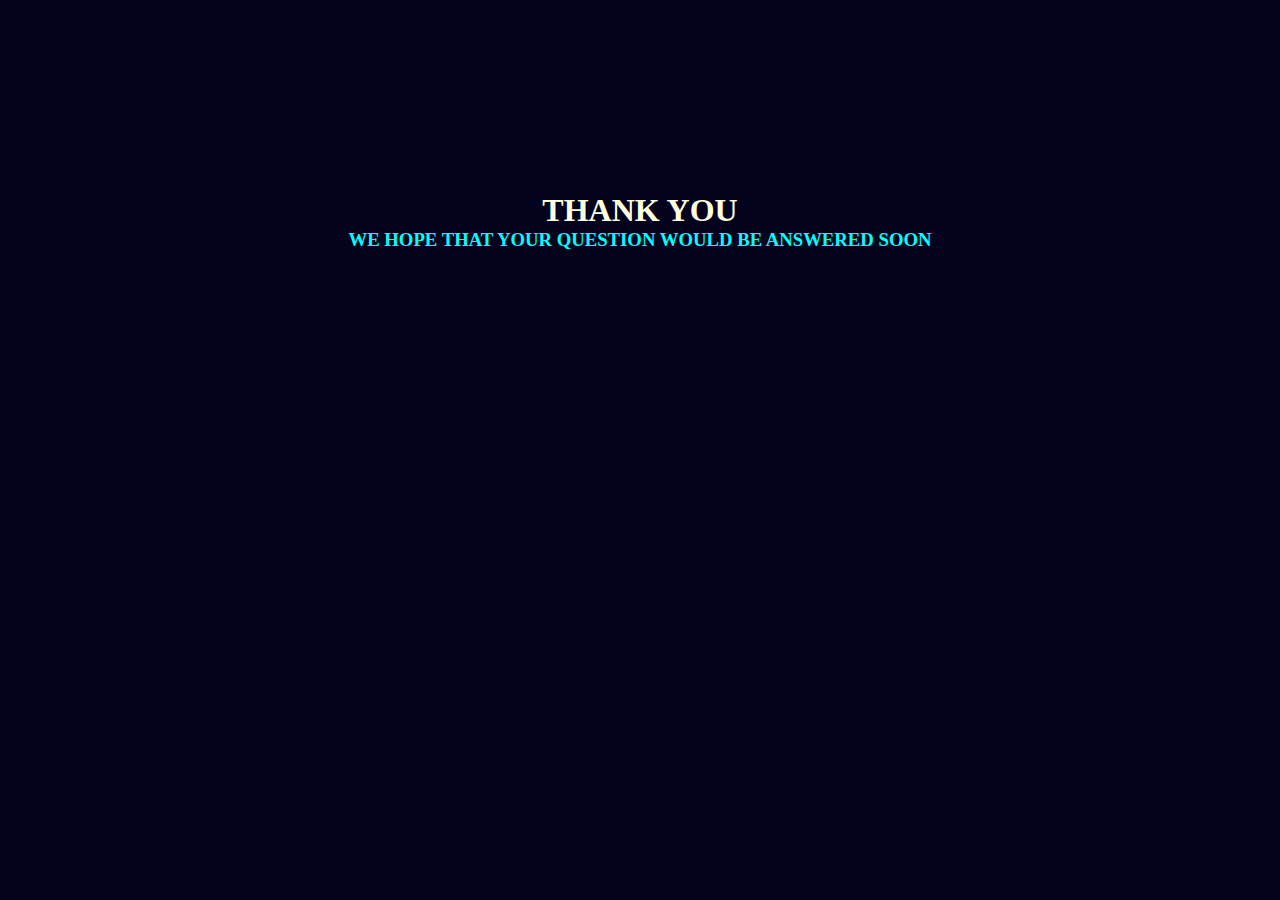
<file: thank.html>
<!DOCTYPE html>
<html lang="en">
<head>
    <meta charset="UTF-8">
    <meta http-equiv="X-UA-Compatible" content="IE=edge">
    <meta name="viewport" content="width=device-width, initial-scale=1.0">
    <title>Document</title>
    <link rel="stylesheet" href="stylethank.css">
</head>
<body>
    <h1>THANK YOU </h1>
    <H3>WE HOPE THAT YOUR QUESTION WOULD BE ANSWERED SOON</H3>
</body>
</html>
</file>
<file: stylethank.css>
*{
    margin: 0;
    padding:0;
}
body{
    text-align: center;
    background-color: rgb(3, 3, 29);
    margin-top: 15%;
}
h1{
    color: lightyellow;
}
h3{
    color: aqua;
}
</file>
